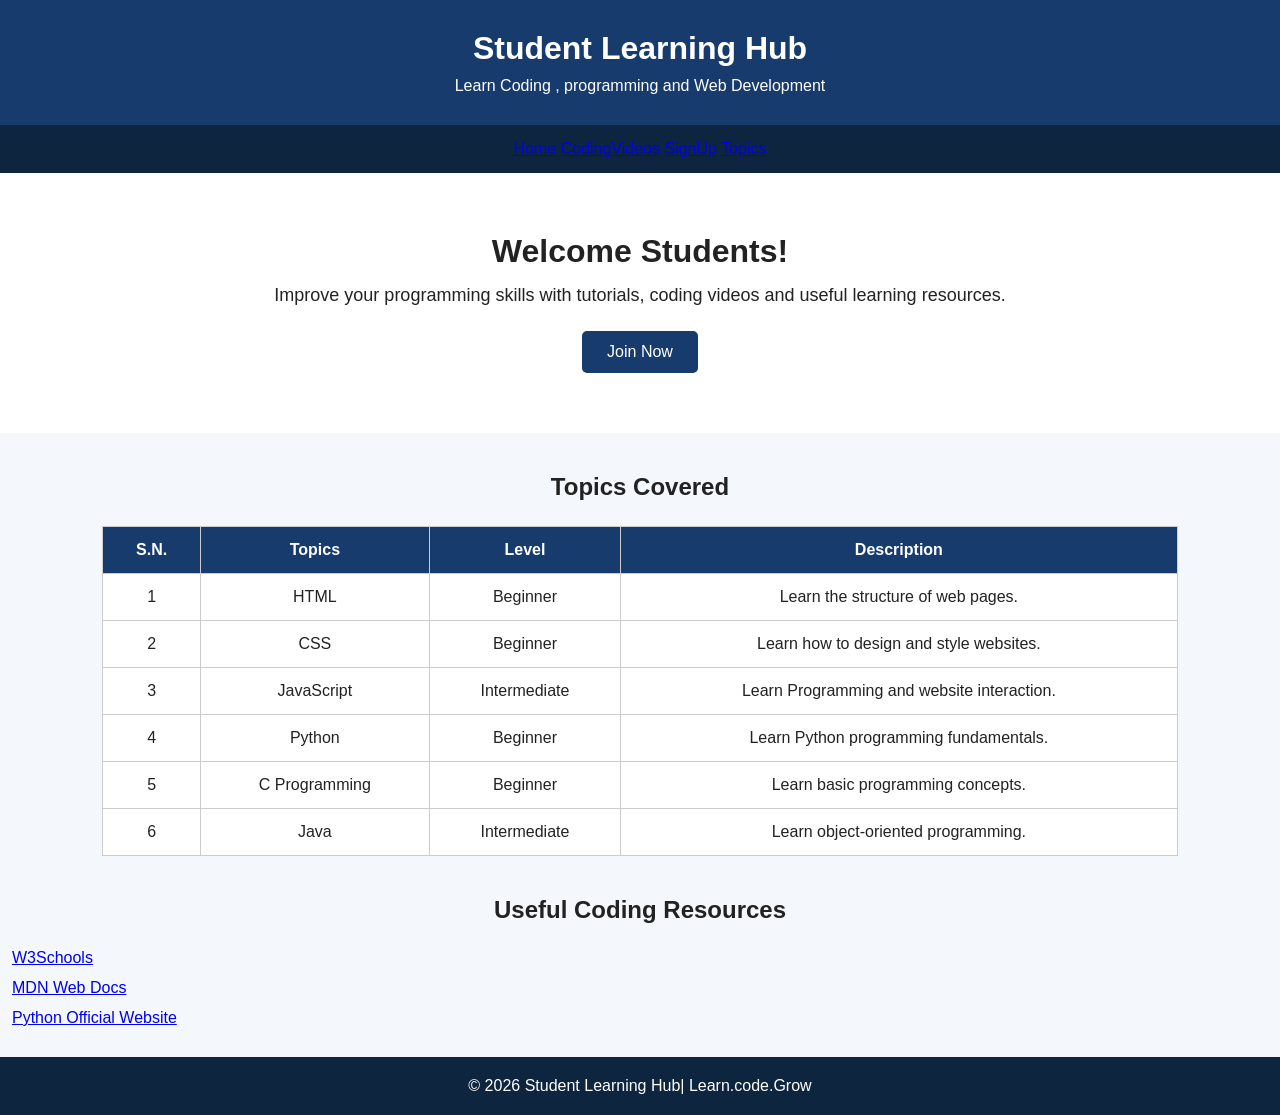
<file: index.html>
<!DOCTYPE html>
<html lang="en">
<head>
    <meta charset="UTF-8">
    <meta name="viewport" content="width=device-width, initial-scale=1.0">
    <title>Student Learning Hub</title>
    <link rel="stylesheet"href="style.css">
</head>
<body>
    <header>
        <h1>Student Learning Hub</h1>
        <p>Learn Coding , programming and Web Development</p>
    </header>
    <nav>
        <a href ="index.html">Home</a>
        <a href="videos.html">CodingVideos</a>
        <a href="signup.html">SignUp</a>
        <a href="#topics">Topics</a>
    </nav>
    <section class="hero">
        <h2>Welcome Students!</h2>
        <p>
            Improve your programming skills with tutorials,
            coding videos and useful learning resources.
        </p>
        <a href = "singup.html" class="button">Join Now</a>
    </section>

    <section id ="topics">
        <h2>Topics Covered</h2>

        <table>
            <tr>
                <th>S.N.</th>
                <th>Topics</th>
                <th>Level</th>
                <th>Description</th>
            </tr>

            <tr>
                <td>1</td>
                <td>HTML</td>
                <td>Beginner</td>
                <td>Learn the structure of web pages.</td>
            </tr>

            <tr>
                <td>2</td>
                <td>CSS</td>
                <td>Beginner</td>
                <td>Learn how to design and style websites.</td>
            </tr>

            <tr>
                <td>3</td>
                <td>JavaScript</td>
                <td>Intermediate</td>
                <td>Learn Programming and website interaction.</td>
            </tr>

            <tr>
                <td>4</td>
                <td>Python</td>
                <td>Beginner</td>
                <td>Learn Python programming fundamentals.</td>
            </tr>

            <tr>
                <td>5</td>
                <td>C Programming</td>
                <td>Beginner</td>
                <td>Learn basic programming concepts.</td>
            </tr>
                <tr>
                    <td>6</td>
                    <td>Java</td>
                    <td>Intermediate</td>
                    <td>Learn object-oriented programming.</td>
                </tr>
            </table>
</section>

<section class="resources">
    <h2>Useful Coding Resources</h2>

    <p>
        <a href="https://www.w3schools.com/" target="_blank">W3Schools</a>
    </p>

    <p>
        <a href="https://developer.mozilla.org/" target="_blank">MDN Web Docs</a>
    </p>

    <p>
        <a href="https://www.python.org/" target="_blank">Python Official Website</a>
    </p>
</section>

<footer>
    <p>© 2026 Student Learning Hub| Learn.code.Grow</p>
</footer>

</body>
</html>
</file>
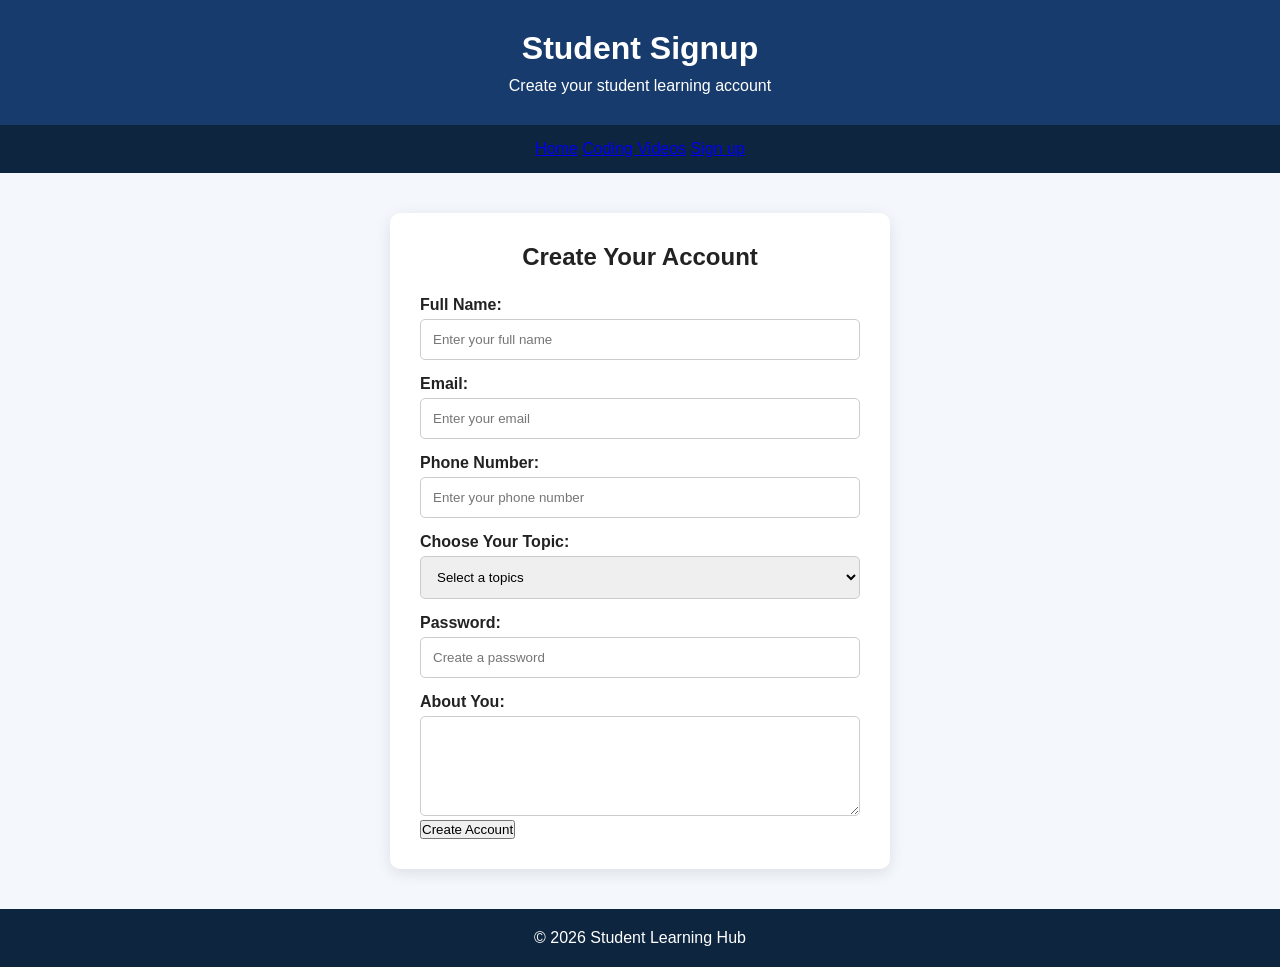
<file: signup.html>
<!DOCTYPE html>
<html lang="en">
<head>
    <meta charset="UTF-8">
    <meta name="viewport" content="width=device-width, initial-scale=1.0">
    <title>Student Signup</title>
    <link rel="stylesheet"href="style.css">
</head>
<body>
    <header>
        <h1>Student Signup</h1>
        <p>Create your student learning account</p>
    </header>
    <nav>
        <a href="index.html">Home</a>
        <a href="videos.html">Coding Videos</a>
        <a href="signup.html">Sign up</a>
    </nav>

    <div class = "form-container">

        <h2>Create Your Account</h2>

        <form>
            <label for="name">Full Name:</label>
            <input type="text" id="name" name="name"
                    placeholder="Enter your full name" required>

            <label for="email">Email:</label>
            <input type="email" id="email" name="email"
                    placeholder="Enter your email" required>

            <label for="phone">Phone Number:</label>
            <input type="tel" id="phone" name="phone"
                    placeholder="Enter your phone number">


            <label for="course">Choose Your Topic:</label>
 
            <select id="course" name="course">
                <option value="">Select a topics</option>
                <option value="html">HTML</option>
                <option value="css">CSS</option>
                <option value="javascript">Javascript</option>
                <option value="python">Python</option>
                <option value="c programming">C Programming</option>
                <option value="java">Java</option>
            </select>

            <label for="password">Password:</label>
            <input type="password" id="password" name="password"
                    placeholder="Create a password" required>

            <label for="message">About You:</label>
            <textarea id="message" name="message"></textarea>
                
            

            <button type="submit">Create Account</button>
    </form>

    </div>

    <footer>
        <p>© 2026 Student Learning Hub</p>
    </footer>
</body>
</html>
</file>
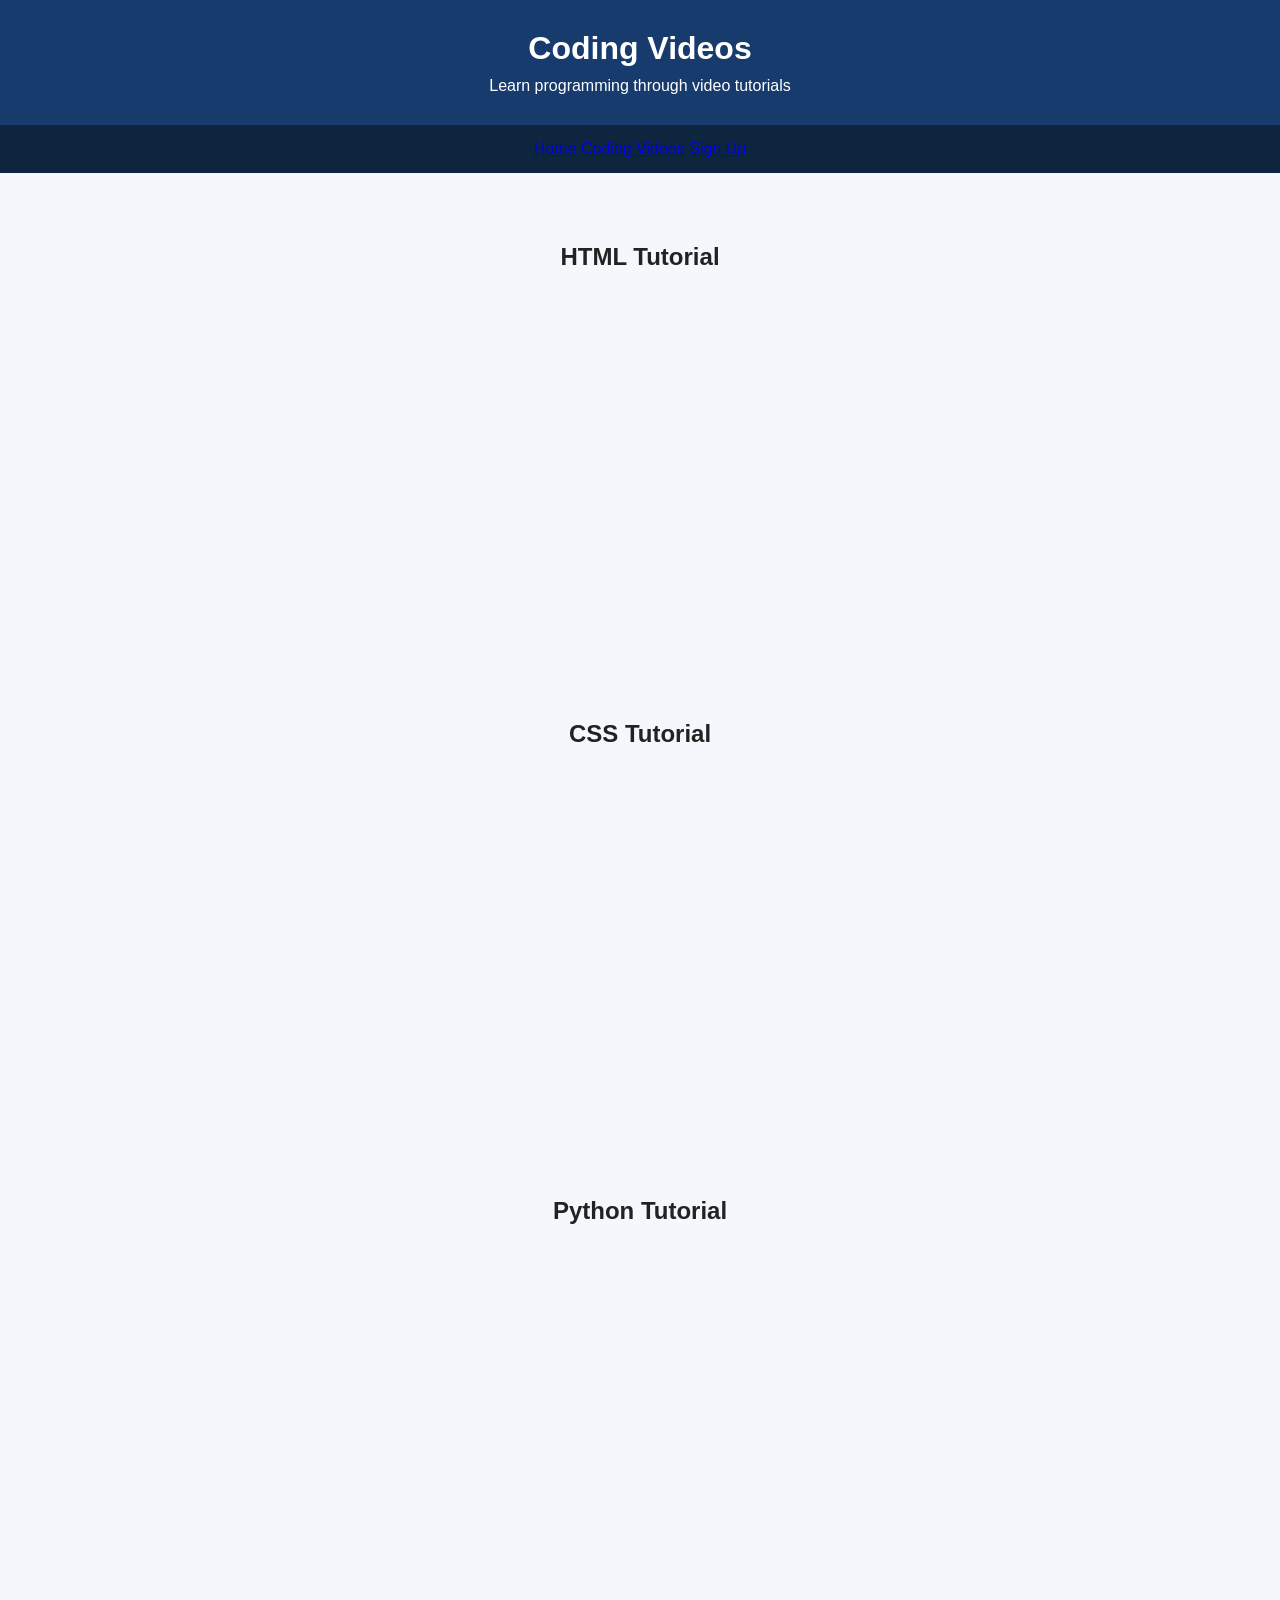
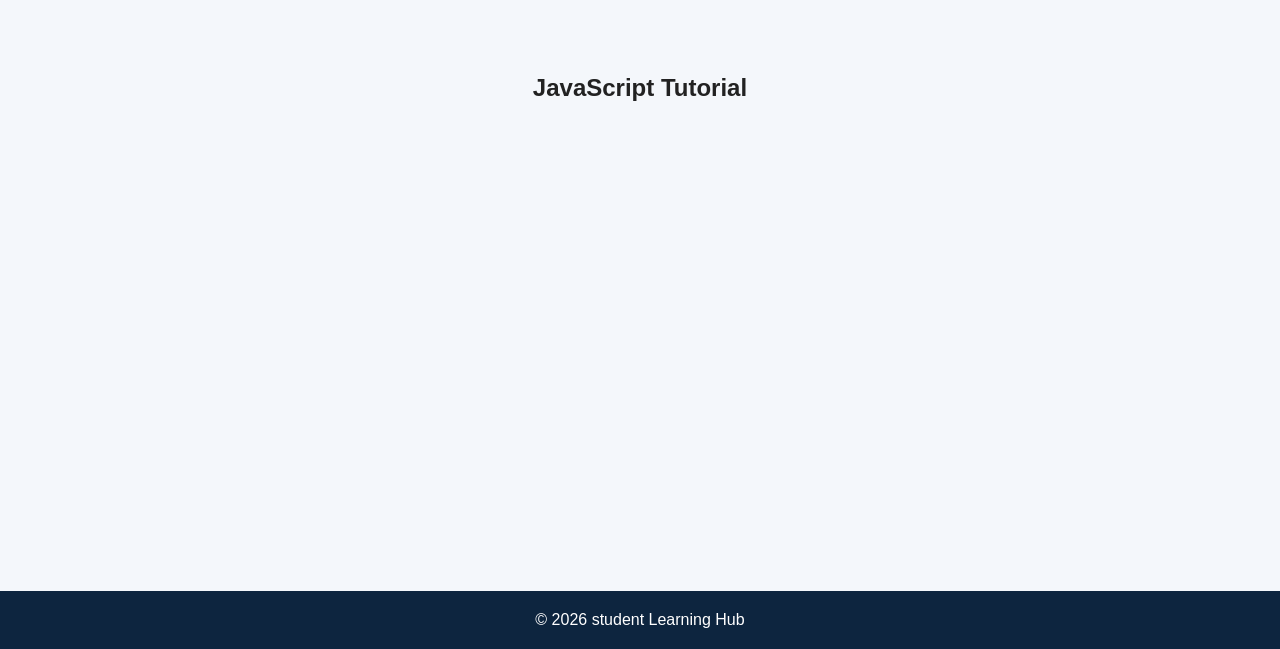
<file: videos.html>
<!DOCTYPE html>
<html lang="en">
<head>
    <meta charset="UTF-8">
    <meta name="viewport" content="width=device-width, initial-scale=1.0">
    <title>Coding Videos</title>
    <link rel="stylesheet" href="style.css">
</head>
<body>
    <header>
    <h1>Coding Videos</h1>
    <p>Learn programming through video tutorials</p>
</header>
<nav>
    <a href="index.html">Home</a>
    <a href="videos.html">Coding Videos</a>
    <a href="signup.html">Sign Up</a>
</nav>
<section class="video-section">
    <h2>HTML Tutorial</h2>

    <iframe
        src="https://www.youtube.com/embed/HD13eq_Pmp8"title="HTML Tutorial"allowfullscreen>
    </iframe>

      <h2>CSS Tutorial</h2>
      <iframe
        src="https://www.youtube.com/embed/OXGznpKZ_sA"title="CSS Tutorial"allowfullscreen>
      </iframe>

      <h2>Python Tutorial</h2>
      <iframe
           src="https://www.youtube.com/embed/rfscVS0vtbw"title="Python Tutorial"allowfullscreen>
      </iframe>

      <h2>JavaScript Tutorial</h2>
      <iframe
         src="https://www.youtube.com/embed/PkZNo7MFNFg"title="Javascript Tutorial"allowfullscreeen>
    </iframe>
</section>
       <footer>
          <p>© 2026 student Learning Hub</p>
       </footer>
</body>
</html>
</file>
<file: style.css>
*{
    box-sizing:border-box;
    margin:0;
    padding:0;
}
body{
    font-family:Arial,sans-serief;
    background-color: #f4f7fb;
    color:#222;
}
/* Header */
 header {
     background-color: #173b6c;
     color:white;
     text-align:center;
     padding:30px;
 }
 header h1{
    margin-bottom:10px;
 }
 /*Navigation*/
 nav{
    background-color:#0d253f;
    text-align:center;
    padding:15px;
 }
 nav a:hover {
    color:#4fc3f7;
 }
 /*Hero section*/

 .hero{
    text-align:center;
    padding:60px 20px;
    background-color: white;
 }
 .hero h2{
    font-size:32px;
    margin-bottom:15px;
 }
 .hero p{
    font-size:18px;
    margin-bottom:25px;
 }
 .button{
    display:inline-block;
    background-color:#173b6c;
    color:white;
    padding:12px 25px;
    text-decoration: none;
    border-radius:5px;
}
.button:hover{
    background-color:#245b9c;
}
#topics{
    padding:40px 8%;
}
#topics h2,
.resources h2 {
   text-align: center;
   margin-bottom:25px;
}
table{
    width:100%;
    border-collapse:collapse;
    background-color: white;
}
th,
td{
    border:1px solid #ccc;
    padding:14px;
    text-align:center;
}
th{
    background-color: #173b6c;
    color:white;
}
tr:hover{
    background-color:#eef5ff;
}
 resources{
background-color:white;
padding:40px;
text-align:center;
}
.resources p{
    margin:12px
}
/*Signup Form */
.form-container{
    width:500px;
    max-width:90%;
    margin:40px auto;
    background-color: white;
    padding:30px;
    border-radius:10px;
    box-shadow:0 4px 15px rgba(0,0,0,0.1);
}
.form-container h2{
     text-align: center;
     margin-bottom:25px;
}
form label{
    display:block;
    margin-top:15px;
    margin-bottom:5px;
    font-weight:bold;
}
form input,
form select,
form textarea{
    width:100%;
    padding:12px;
    border:1px solid#ccc;
    border-radius:5px;
}
form textarea{
    height:100px;
    resize:vertical;
}
form buttom{
    width:100%;
    margin-top:25px;
    padding:13px;
    border:none;
    background-color: #173b6c;
    color:white;
    font-size:16px;
    border-radius:5px;
    cursor:pointer;
}
form button:hover{
    background-color:#245b9c;
}
/*Videos */
.video-section{
    padding:40px 8%;
    text-align:center;
}
.video-section h2{
    margin:30px 0 15px;
}
iframe{
    width:700px;
    max-width:100%;
    height:400px;
    border:none;
    border-radius:8px;
}
/*Footer */
footer{
    background-color:#0d253f;
    color:white;
    text-align:center;
    padding:20px;
    margin-top:30px
}
@media(max-width:600px){
    nav a{
        display:block;
        margin:10px;

    }
    table{
        font-size:12px;

    }
    th,
    td{
       padding:8px;
    }
    inframe{
        height:250px;
    }
}
</file>
